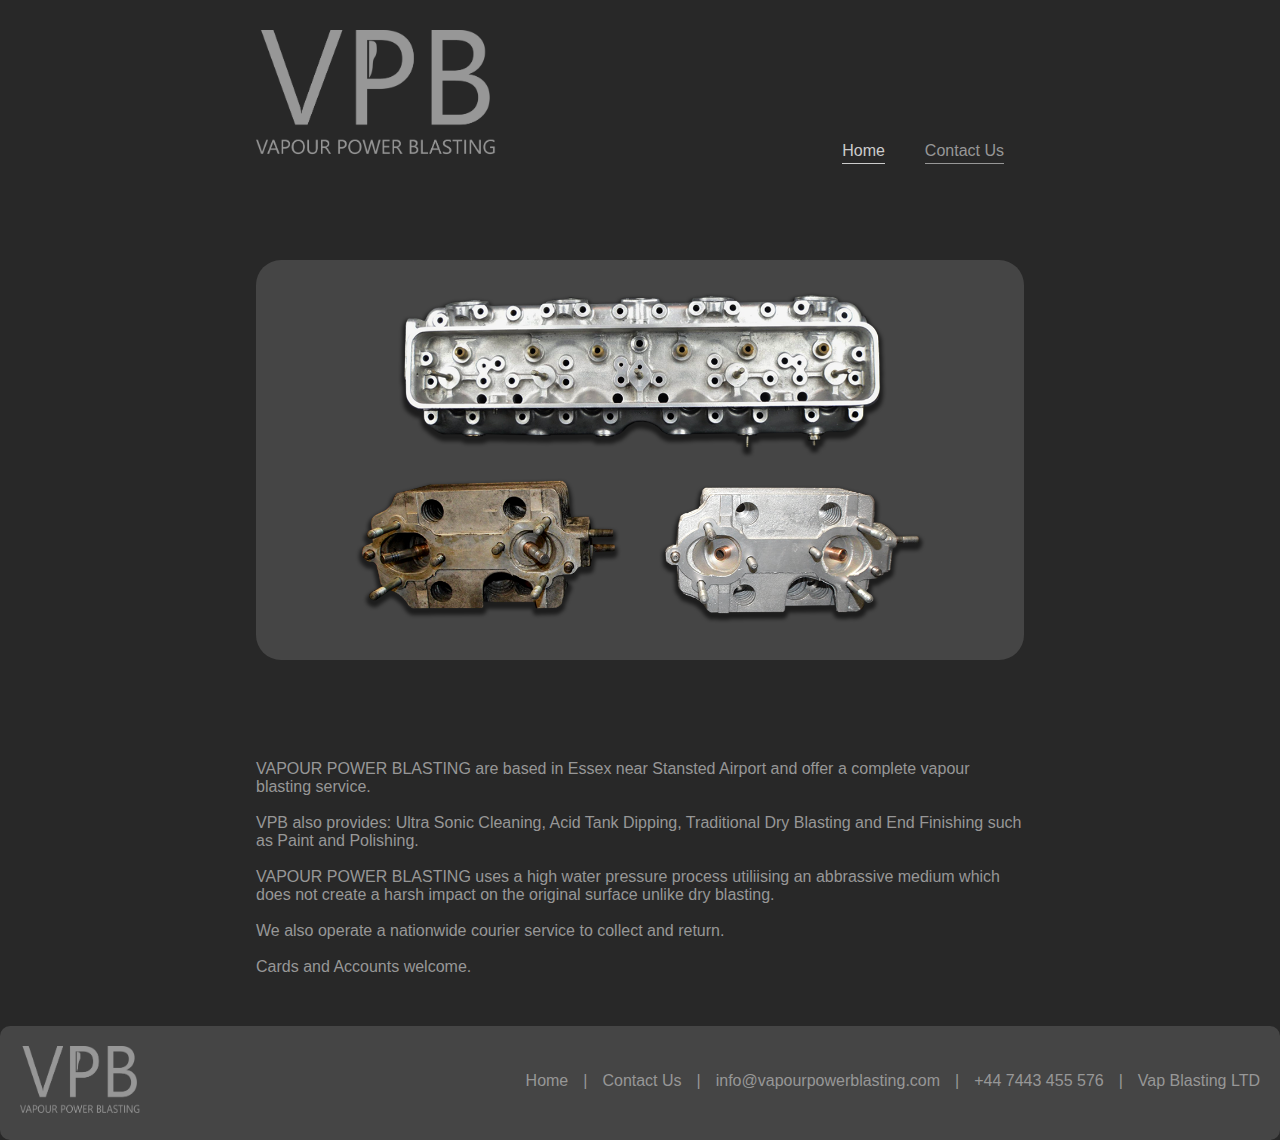
<file: index.html>
<!DOCTYPE html>
<html>
<head>
	<title>Vapour Power Blasting | Welcome</title>
	<link rel="stylesheet" type="text/css" href="./css/main.css">
	<meta charset="utf-8">
	<meta name="keywords" content="sand blasting, vapour blasting, vapor blasting, essex, aqua blasting">
	<meta property="og:url" content="http://vapourpowerblasting.com">
	<meta property="og:title" content="Vapour Power Blasting">
	<meta property="og:description" content="Vapour Power Blasting based in essex">
	<link rel="shortcut icon" type="image/png" href="./favicon.ico">
</head>
<body>
	<div class="wrapper">
		<div class="content">
			<div class= "header">
					<img src="./img/logo.png" alt="logo" style="width:240px;height:130px;">
					<nav>
						<ul>
							<li class= "current"><a href="index.html">Home</a></li>
							<li><a href="contact.html">Contact Us</a></li>
						</ul>
					</nav>
			</div>
			
			<section id="pannel">
				<div class="container2">
					<img src="./img/bently.png" alt="bentley" style="max-width:100%;height:auto;">
				</div>
				<div class="container1">
					<img src="./img/before+after.png" alt="before+after" style="max-width:100%;height:auto">
				</div>
			</section id="pannel">
			
			<p>
				VAPOUR POWER BLASTING are based in Essex near Stansted Airport and offer a complete vapour blasting service.
				<br>
				<br>
				VPB also provides: Ultra Sonic Cleaning, Acid Tank Dipping, Traditional Dry Blasting and End Finishing such as  Paint and Polishing.
				<br>
				<br>
				VAPOUR POWER BLASTING uses a high water pressure process utiliising an abbrassive medium which does not create a harsh impact on the original surface unlike dry blasting. 
				<br>
				<br>
				We also operate a nationwide courier service to collect and return. 
				<br>
				<br>
				Cards and Accounts welcome.
			</p>
		</div>
		<div class= "footer">
			<section id="pannel2">
				<img src="./img/logo.png" alt="logo" style="width:120px;height:70px;">
				<nav>
					<ul>
						<li><a href="index.html">Home</a></li>
						<li><a>|</a></li>
						<li><a href="contact">Contact Us</a></li>
						<li><a>|</a></li>
						<li><a>info@vapourpowerblasting.com</a></li>
						<li><a>|</a></li>
						<li><a>+44 7443 455 576</a></li>
						<li><a>|</a></li>
						<li><a>Vap Blasting LTD</a></li>
					</ul>
				</nav>
			</section id="pannel2">
		</div>
	</div>
</body>
</html>
</file>
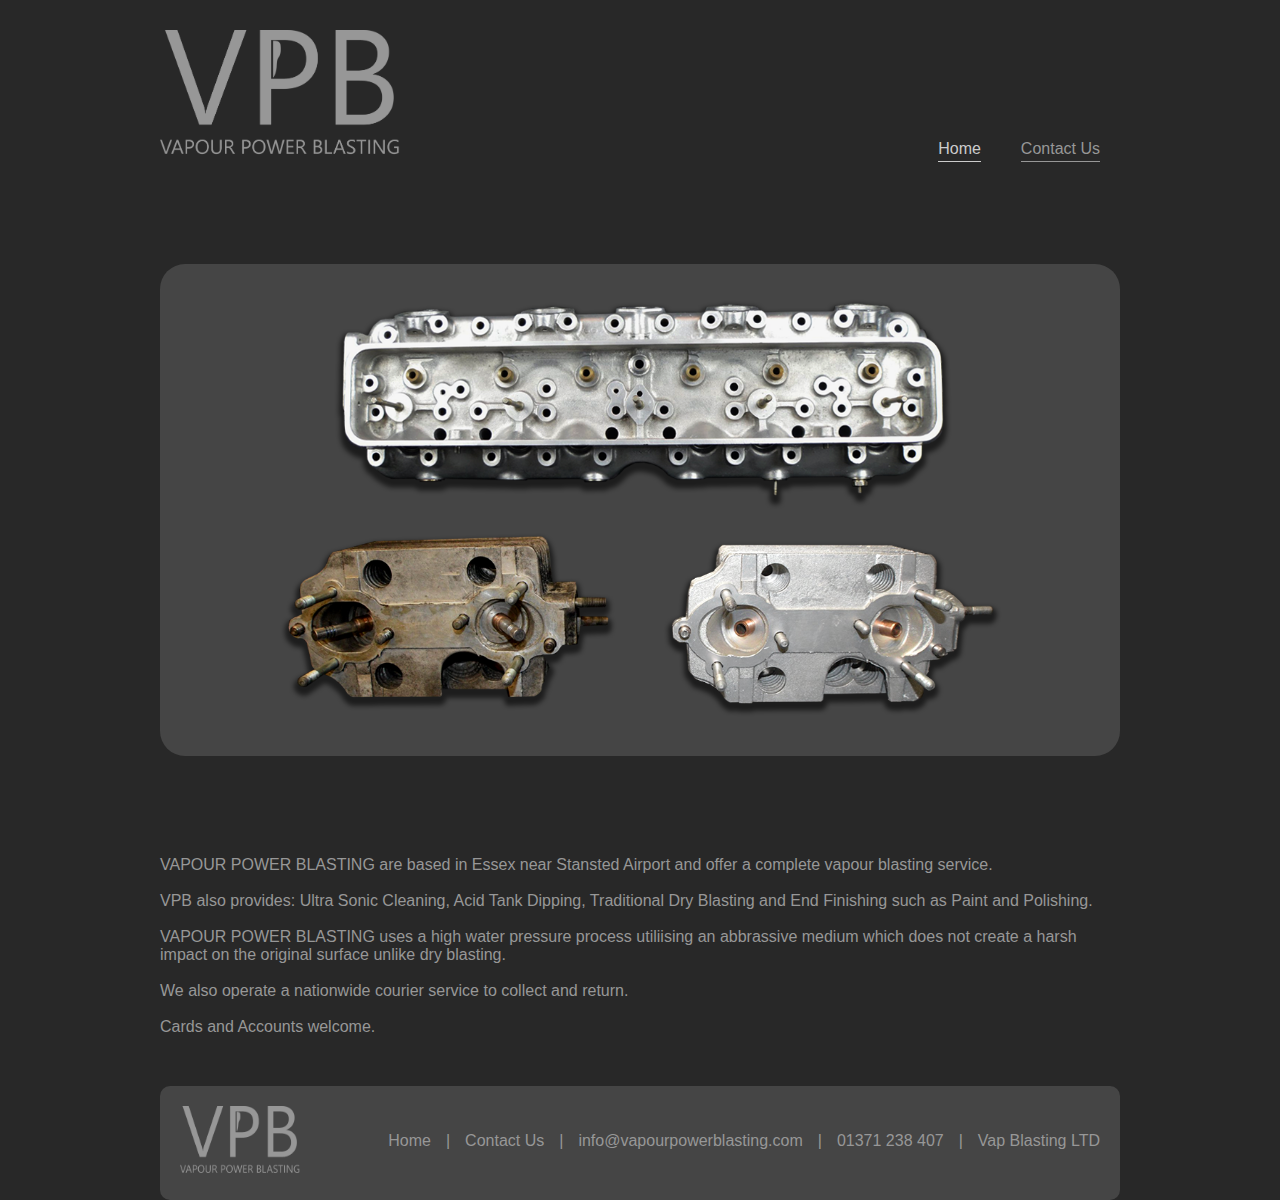
<file: site/index.html>
<!DOCTYPE html>
<html>
<head>
	<title>Vapour Power Blasting | Welcome</title>
	<link rel="stylesheet" type="text/css" href="./css/main.css">
	<meta charset="utf-8">
	<meta name="keywords" content="sand blasting, vapour blasting, vapor blasting, essex, aqua blasting">
	<meta property="og:url" content="http://vapourpowerblasting.com">
	<meta property="og:title" content="Vapour Power Blasting">
	<meta property="og:description" content="Vapour Power Blasting based in essex">
</head>
<body>
	<div class="wrapper">
		<div class="content">
			<div class= "header">
				<div class="container">
					<img src="./img/logo.png" alt="logo" style="width:240px;height:130px;">
					<nav>
						<ul>
							<li class= "current"><a href="index.html">Home</a></li>
							<li><a href="contact">Contact Us</a></li>
						</ul>
					</nav>
				</div>
			</div>
			
			<section id="pannel">
				<div class="container2">
					<img src="./img/bently.png" alt="bentley" style="max-width:100%;height:auto;">
				</div>
				<div class="container1">
					<img src="./img/before+after.png" alt="before+after" style="max-width:100%;height:auto">
				</div>
			</section id="pannel">
			
			<p>
				VAPOUR POWER BLASTING are based in Essex near Stansted Airport and offer a complete vapour blasting service.
				<br>
				<br>
				VPB also provides: Ultra Sonic Cleaning, Acid Tank Dipping, Traditional Dry Blasting and End Finishing such as  Paint and Polishing.
				<br>
				<br>
				VAPOUR POWER BLASTING uses a high water pressure process utiliising an abbrassive medium which does not create a harsh impact on the original surface unlike dry blasting. 
				<br>
				<br>
				We also operate a nationwide courier service to collect and return. 
				<br>
				<br>
				Cards and Accounts welcome.
			</p>
		</div>
		<div class= "footer">
			<section id="pannel2">
				<img src="./img/logo.png" alt="logo" style="width:120px;height:70px;">
				<nav>
					<ul>
						<li><a href="index.html">Home</a></li>
						<li><a>|</a></li>
						<li><a href="contact">Contact Us</a></li>
						<li><a>|</a></li>
						<li><a>info@vapourpowerblasting.com</a></li>
						<li><a>|</a></li>
						<li><a>01371 238 407</a></li>
						<li><a>|</a></li>
						<li><a>Vap Blasting LTD</a></li>
					</ul>
				</nav>
			</section id="pannel2">
		</div>
	</div>
</body>
</html>
</file>
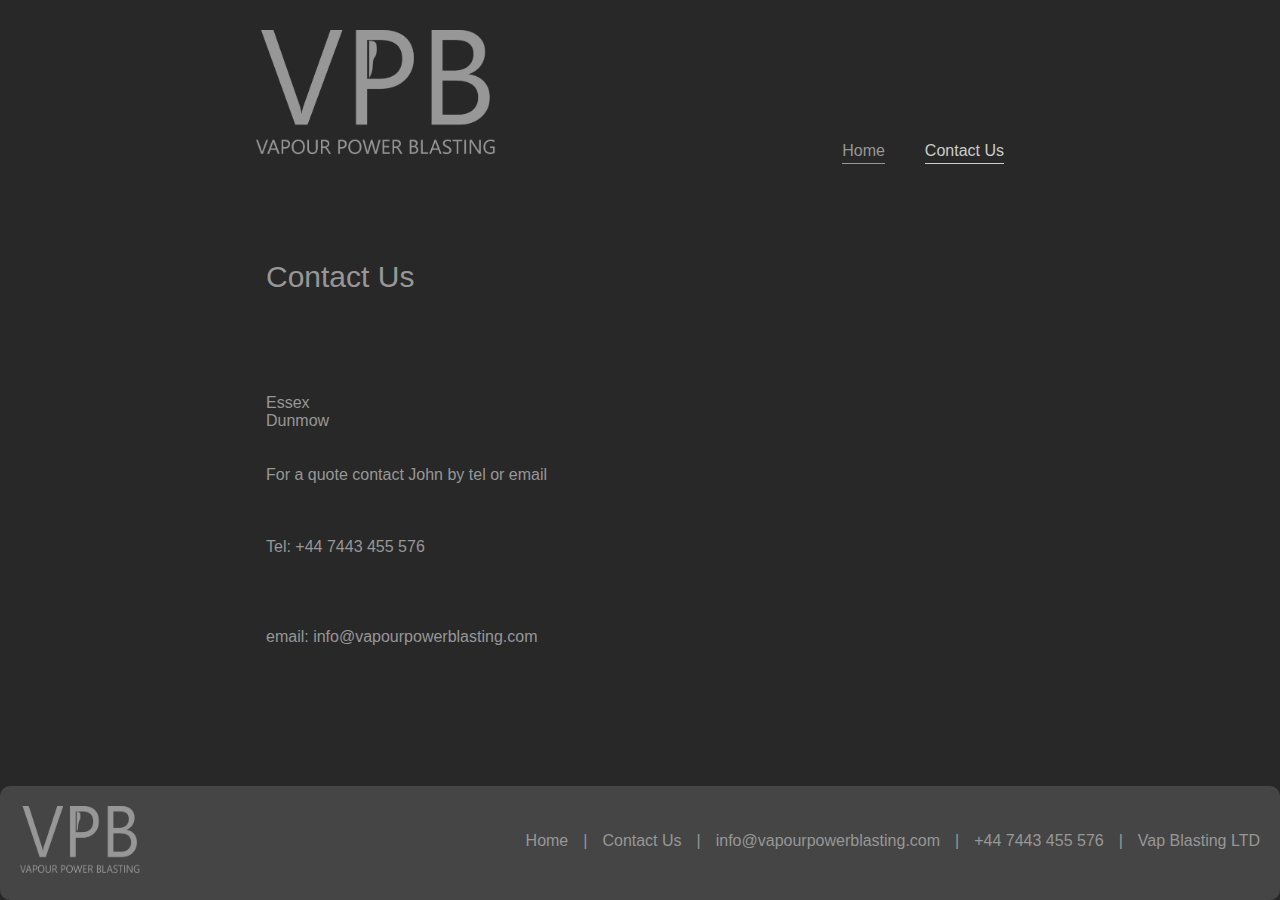
<file: contact.html>
<!DOCTYPE html>
<html>
<head>
	<title>Vapour Power Blasting | Contact Us</title>
	<link rel="stylesheet" type="text/css" href="./css/main.css">
	<meta charset="utf-8">
	<meta name="keywords" content="sand blasting, vapour blasting, vapor blasting, essex, aqua blasting">
	<meta property="og:url" content="http://vapourpowerblasting.com/contact">
	<meta property="og:title" content="Vapour Power Blasting">
	<meta property="og:description" content="Vapour Power Blasting based in essex">
</head>

<body>
	<div class="wrapper">
		<div class="content">
			<div class= "header">
					<img src="./img/logo.png" alt="logo" style="width:240px;height:130px;">
					<nav>
						<ul>
							<li><a href="index.html">Home</a></li>
							<li class= "current"><a href="contact">Contact Us</a></li>
						</ul>
					</nav>
			</div>

			<section id="pannel3">
				<div class=contactcontainer>
					<p2>
						Contact Us
					</p2>
					<p>
				
						Essex
						<br>
						Dunmow
						<br>
						<br>
						<br>
						For a quote contact John by tel or email<br>
						<br>
						<br>
						<br>
						Tel: +44 7443 455 576
						<br>
						<br>
						<br>
						<br>
						<br>
						email: info@vapourpowerblasting.com
					</p>
				</div>
				<!--
				<div class="mapcontainer">
					<iframe src="https://www.google.com/maps/embed?pb=!1m18!1m12!1m3!1d616.2266672031298!2d0.40225624866610277!3d51.84440021834261!2m3!1f0!2f0!3f0!3m2!1i1024!2i768!4f13.1!3m3!1m2!1s0x47d8ed5dab52f927%3A0x758bb7970a5f0ef!2sParsonage+Farm!5e0!3m2!1sen!2suk!4v1508277758712" width="600" height="450" frameborder="0" style="border:0" allowfullscreen>
					</iframe>
				</div>
				--->
			</section id="pannel3">
		</div>
		<div class= "footer">
			<section id="pannel2">
				<img src="./img/logo.png" alt="logo" style="width:120px;height:70px;">
				<nav>
					<ul>
						<li><a href="index.html">Home</a></li>
						<li><a>|</a></li>
						<li><a href="contact">Contact Us</a></li>
						<li><a>|</a></li>
						<li><a>info@vapourpowerblasting.com</a></li>
						<li><a>|</a></li>
						<li><a>+44 7443 455 576</a></li>
						<li><a>|</a></li>
						<li><a>Vap Blasting LTD</a></li>
					</ul>
				</nav>
			</section id="pannel2">
		</div>
	</div>
</body>
</html>
</file>
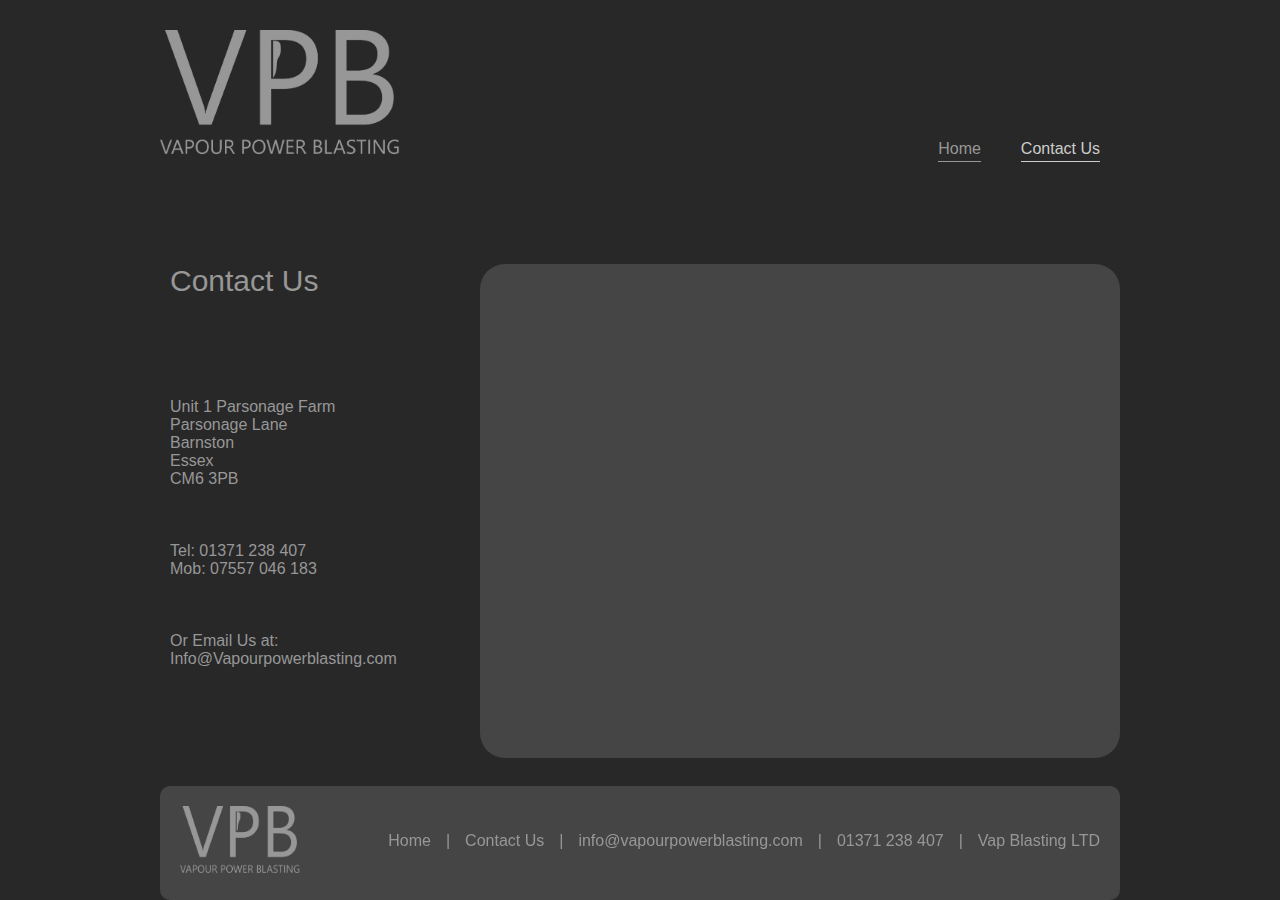
<file: site/contact.html>
<!DOCTYPE html>
<html>
<head>
	<title>Vapour Power Blasting | Contact Us</title>
	<link rel="stylesheet" type="text/css" href="./css/main.css">
	<meta charset="utf-8">
	<meta name="keywords" content="sand blasting, vapour blasting, vapor blasting, essex, aqua blasting">
	<meta property="og:url" content="http://vapourpowerblasting.com/contact">
	<meta property="og:title" content="Vapour Power Blasting">
	<meta property="og:description" content="Vapour Power Blasting based in essex">
</head>

<body>
	<div class="wrapper">
		<div class="content">
			<div class= "header">
				<div class="container">
					<img src="./img/logo.png" alt="logo" style="width:240px;height:130px;">
					<nav>
						<ul>
							<li><a href="index.html">Home</a></li>
							<li class= "current"><a href="contact">Contact Us</a></li>
						</ul>
					</nav>
				</div>
			</div>

			<section id="pannel3">
				<div class=contactcontainer>
					<p2>
						Contact Us
					</p2>
					<p>
						Unit 1 Parsonage Farm
						<br>
						Parsonage Lane
						<br>
						Barnston
						<br>
						Essex
						<br>
						CM6 3PB
						<br>
						<br>
						<br>
						<br>
						Tel: 01371 238 407
						<br>
						Mob: 07557 046 183
						<br>
						<br>
						<br>
						<br>
						Or Email Us at:
						<br>
						Info@Vapourpowerblasting.com
					</p>
				</div>
				<div class="mapcontainer">
					<iframe src="https://www.google.com/maps/embed?pb=!1m18!1m12!1m3!1d616.2266672031298!2d0.40225624866610277!3d51.84440021834261!2m3!1f0!2f0!3f0!3m2!1i1024!2i768!4f13.1!3m3!1m2!1s0x47d8ed5dab52f927%3A0x758bb7970a5f0ef!2sParsonage+Farm!5e0!3m2!1sen!2suk!4v1508277758712" width="600" height="450" frameborder="0" style="border:0" allowfullscreen>
					</iframe>
				</div>
			</section id="pannel3">
		</div>
		<div class= "footer">
			<section id="pannel2">
				<img src="./img/logo.png" alt="logo" style="width:120px;height:70px;">
				<nav>
					<ul>
						<li><a href="index.html">Home</a></li>
						<li><a>|</a></li>
						<li><a href="contact">Contact Us</a></li>
						<li><a>|</a></li>
						<li><a>info@vapourpowerblasting.com</a></li>
						<li><a>|</a></li>
						<li><a>01371 238 407</a></li>
						<li><a>|</a></li>
						<li><a>Vap Blasting LTD</a></li>
					</ul>
				</nav>
			</section id="pannel2">
		</div>
	</div>
</body>
</html>
</file>
<file: css/main.css>
body{
	background: #282828;
	font-family: arial;
	margin: 0;
	width: 100%;
	min-height: 100%;
}

p2{
	color: #979797;
	font-size: 30px;

}

p{
	margin: 0;
	color: #979797;
	padding-bottom: 50px;
	padding-top: 100px;
}

.wrapper {
	position: relative;
	width: 100%;
	height: 100vh;
}

.content {
	margin: 0 20vw;
	min-height: calc(100vh - 114px);
}
@media (max-width: 900px) {
	.content {
		margin: 0 5vw;
	}
}
.container1{
	padding-left:10%; 
	padding-right:10%;

}
	
.container2{
	padding-left:15%; 
	padding-right:15%;
}

.container3{
	padding-left: 15%;
	padding-right: 15%;
}

.contactcontainer{
	float: left;
	padding-left: 10px;
}


#pannel{
	border-radius: 25px;
    background: #454545;
    padding: 20px;
    max-height: 800px;
}

#pannel2{
	border-radius: 10px;
    background: #454545;
    padding: 20px;
}

#pannel3{
	height: 500px;
}

.mapcontainer{
	border-radius: 25px;
    background: #454545;
    padding: 20px;
    float: right;
}



.header{
	padding-bottom: 100px;
	padding-top: 30px;
	display: flex;
	justify-content: space-between;
	flex-wrap: wrap;
}

.header a{

	padding-bottom: 4px;
	text-decoration: none;
	color: #979797;
	border-style: solid;
	border-color: #979797;
	border-width: 0px 0px 1px 0px;
}

.header ul{
	margin: 0;
	padding:0;
}

.header li{
	float: left;
	display: inline;
	padding-left: 20px;
	padding-right:20px;
}

.header nav{
	float: right;
	align-self: flex-end;
	padding-top: 50px;

}

.current a{
	color: #cccccc;
	border-style: solid;
	border-color: #cccccc;
	border-width: 0px 0px 1px 0px;
}


.footer{
	


}

.footer a{	
	text-decoration: none;
	color: #979797;
}

.footer li{
	float: left;
	padding: 0px 0px 0px 15px;
	display: flex;
	
}

.footer nav{
	float: right;
	margin-top: 10px;
	
}

.footer ul {
	display: flex;
}

@media (max-width: 900px) {
	.footer ul {
		flex-direction: column;
	}
	#pannel2 {
		padding: 50px 10px 120px 10px;
	}
}
</file>
<file: site/css/main.css>
body{
	background: #282828;
	font-family: arial;
	margin: 0;
	width: 100%;
	min-height: 100%;
}

p2{
	color: #979797;
	font-size: 30px;

}

p{
	margin: 0;
	color: #979797;
	padding-bottom: 50px;
	padding-top: 100px;
}

.wrapper {
	position: relative;
	width: 100%;
	height: 100vh;
}

.content {
	width: 960px;
	min-height: calc(100vh - 114px);
	margin: 0 auto;
}

.container1{
	padding-left:10%; 
	padding-right:10%;

}
	
.container2{
	padding-left:15%; 
	padding-right:15%;
}

.container3{
	padding-left: 15%;
	padding-right: 15%;
}

.contactcontainer{
	float: left;
	padding-left: 10px;
}


#pannel{
	border-radius: 25px;
    background: #454545;
    padding: 20px;
    max-height: 800px;
}

#pannel2{
	border-radius: 10px;
    background: #454545;
    padding: 20px;
}

#pannel3{
	height: 500px;
}

.mapcontainer{
	border-radius: 25px;
    background: #454545;
    padding: 20px;
    float: right;
}



.header{
	padding-bottom: 100px;
	padding-top: 30px;

}

.header a{

	padding-bottom: 4px;
	text-decoration: none;
	color: #979797;
	border-style: solid;
	border-color: #979797;
	border-width: 0px 0px 1px 0px;
}

.header ul{
	margin: 0;
	padding:0;
}

.header li{
	float: left;
	display: inline;
	padding-left: 20px;
	padding-right:20px;
}

.header nav{
	float: right;
	margin-top: 110px;

}

.current a{
	color: #cccccc;
	border-style: solid;
	border-color: #cccccc;
	border-width: 0px 0px 1px 0px;
}


.footer{
	height: 72px;
	width: 960px;
	margin: 0 auto;

}

.footer a{	
	text-decoration: none;
	color: #979797;
}

.footer li{
	float: left;
	display: inline;
	padding: 0px 0px 0px 15px;
}

.footer nav{
	float: right;
	margin-top: 10px;

}
</file>
